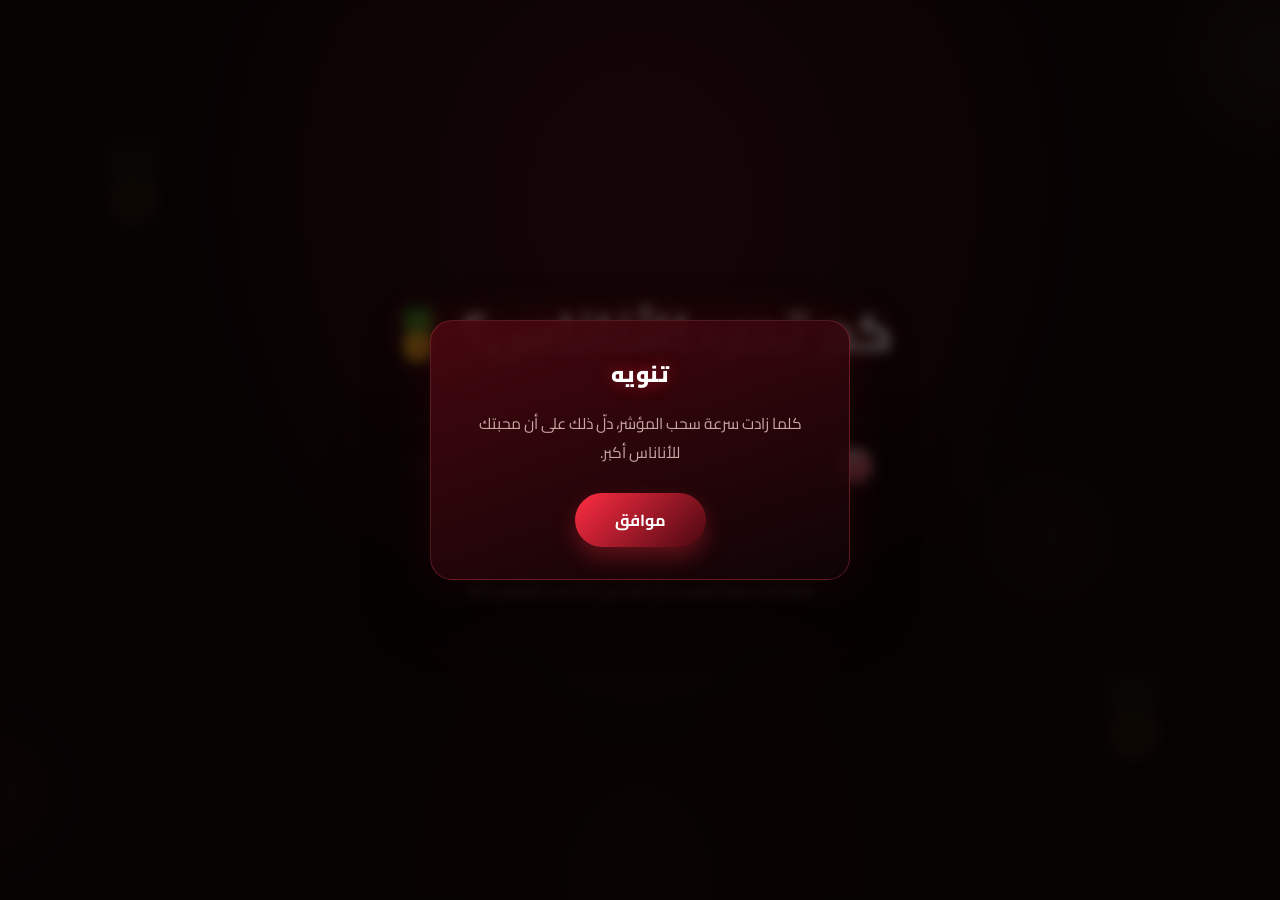
<file: index.html>
<!DOCTYPE html>
<html lang="ar" dir="rtl">
<head>
<meta charset="UTF-8">
<meta name="viewport" content="width=device-width, initial-scale=1.0">
<title>كم تحب الأناناس؟ 🍍</title>
<link rel="stylesheet" href="style.css">
</head>
<body>

  <!-- التنويه -->
  <div id="noticeOverlay" class="notice-overlay">
    <div class="notice-card">
      <h2 class="notice-title">تنويه</h2>
      <p class="notice-text">كلما زادت سرعة سحب المؤشر، دلّ ذلك على أن محبتك للأناناس أكبر.</p>
      <button id="noticeOkBtn" class="notice-btn">موافق</button>
    </div>
  </div>

  <!-- شاشة السؤال -->
  <section id="screen-question" class="screen active">
    <div class="q-ambient-glow"></div>
    <div class="fruit-blur fruit-blur--1"></div>
    <div class="fruit-blur fruit-blur--2"></div>
    <div class="fruit-blur fruit-blur--3"></div>
    <div class="pine-decor pine-decor--left">🍍</div>
    <div class="pine-decor pine-decor--right">🍍</div>

    <h1 class="title">كم تحب الأناناس؟ <span class="emoji">🍍</span></h1>

    <div class="slider-card" id="sliderCard">
      <div class="slider-wrap" id="sliderWrap">
        <div class="slider-fill" id="sliderFill"></div>
        <div class="slider-glow" id="sliderGlow"></div>
        <input type="range" id="slider" min="0" max="100" value="0" step="1" aria-label="مقياس حب الأناناس">
        <div class="thumb-halo" id="thumbHalo"></div>
        <div class="crack-line" id="crackLine"></div>
      </div>
      <div class="percent-label" id="percentLabel">٠٪</div>
    </div>

    <p class="hint">كلما زادت سرعة السحب، دلّ ذلك على أنك تحب الأناناس أكثر.</p>

    <div class="btn-row hidden" id="btnRow">
      <button id="sureBtn" class="confirm-btn">متأكد</button>
      <button id="retryBtnEarly" class="retry-btn retry-btn--ghost">إعادة المحاولة</button>
    </div>
  </section>

  <!-- شاشة الانتقال -->
  <section id="screen-transition" class="screen transition-screen">
    <div class="burst"></div>
    <div class="burst burst--2"></div>
  </section>

  <!-- مشهد نمو الوردة -->
  <section id="screen-scene" class="screen scene">
    <div class="vignette"></div>
    <div class="ambient-glow" id="ambientGlow"></div>
    <div class="ground"></div>
    <div class="ground-glow" id="groundGlow"></div>

    <div class="plant" id="plant">
      <div class="stem-glow" id="stemGlow"></div>
      <div class="stem">
        <div class="thorn thorn--1"></div>
        <div class="thorn thorn--2"></div>
        <div class="thorn thorn--3"></div>
      </div>

      <div class="leaf leaf--l1"><span class="leaf-vein"></span></div>
      <div class="leaf leaf--r1"><span class="leaf-vein"></span></div>
      <div class="leaf leaf--l2"><span class="leaf-vein"></span></div>
      <div class="leaf leaf--r2"><span class="leaf-vein"></span></div>

      <div class="rose">
        <svg class="rose-svg" viewBox="0 0 200 200" aria-hidden="true">
          <defs>
            <radialGradient id="coreGlowGrad" cx="50%" cy="50%" r="50%">
              <stop offset="0%" stop-color="#ff4a57" stop-opacity="0.95"/>
              <stop offset="55%" stop-color="#ff2d43" stop-opacity="0.4"/>
              <stop offset="100%" stop-color="#ff2d43" stop-opacity="0"/>
            </radialGradient>
            <filter id="glowBlur" x="-80%" y="-80%" width="260%" height="260%">
              <feGaussianBlur stdDeviation="16"/>
            </filter>
            <filter id="petalShadow" x="-50%" y="-50%" width="200%" height="200%">
              <feDropShadow dx="0" dy="2.4" stdDeviation="2.1" flood-color="#3a0509" flood-opacity="0.4"/>
            </filter>
            <radialGradient id="gradSepal" cx="38%" cy="18%" r="85%">
              <stop offset="0%" stop-color="#5fbf6a"/>
              <stop offset="100%" stop-color="#1f4f24"/>
            </radialGradient>
            <radialGradient id="gradOuter" cx="35%" cy="20%" r="82%">
              <stop offset="0%" stop-color="#ff6b78"/>
              <stop offset="55%" stop-color="#e63950"/>
              <stop offset="100%" stop-color="#5e0c15"/>
            </radialGradient>
            <radialGradient id="gradMid" cx="37%" cy="20%" r="80%">
              <stop offset="0%" stop-color="#ff8f92"/>
              <stop offset="55%" stop-color="#f13a52"/>
              <stop offset="100%" stop-color="#831422"/>
            </radialGradient>
            <radialGradient id="gradInner" cx="40%" cy="22%" r="78%">
              <stop offset="0%" stop-color="#ffb9b2"/>
              <stop offset="55%" stop-color="#ff5b62"/>
              <stop offset="100%" stop-color="#9c1727"/>
            </radialGradient>
            <radialGradient id="gradBud" cx="42%" cy="24%" r="76%">
              <stop offset="0%" stop-color="#ffd8cd"/>
              <stop offset="55%" stop-color="#ff7263"/>
              <stop offset="100%" stop-color="#ad1e20"/>
            </radialGradient>
          </defs>

          <circle class="rose-core-glow" cx="100" cy="100" r="80" fill="url(#coreGlowGrad)" filter="url(#glowBlur)"/>

          <g class="ring ring-sepal" filter="url(#petalShadow)">
            <path d="M0,0 C-10,-4 -16,-15 -14,-25 C-13,-32 -7,-37 0,-39 C7,-37 13,-32 14,-25 C16,-15 10,-4 0,0 Z" transform="translate(100,100) rotate(-90) scale(1.35)" fill="url(#gradSepal)"/>
            <path d="M0,0 C-10,-4 -16,-15 -14,-25 C-13,-32 -7,-37 0,-39 C7,-37 13,-32 14,-25 C16,-15 10,-4 0,0 Z" transform="translate(100,100) rotate(150) scale(1.35)" fill="url(#gradSepal)"/>
            <path d="M0,0 C-10,-4 -16,-15 -14,-25 C-13,-32 -7,-37 0,-39 C7,-37 13,-32 14,-25 C16,-15 10,-4 0,0 Z" transform="translate(100,100) rotate(30) scale(1.35)" fill="url(#gradSepal)"/>
          </g>

          <g class="ring ring-outer" filter="url(#petalShadow)">
            <path class="petal-path" d="M0,0 C-24,-8 -36,-28 -33,-46 C-31,-60 -20,-69 -9,-72 C-6,-73 -4,-70 0,-62 C4,-70 6,-73 9,-72 C20,-69 31,-60 33,-46 C36,-28 24,-8 0,0 Z" transform="translate(100,100) rotate(-38)" fill="url(#gradOuter)"/>
            <path class="petal-path" d="M0,0 C-24,-8 -36,-28 -33,-46 C-31,-60 -20,-69 -9,-72 C-6,-73 -4,-70 0,-62 C4,-70 6,-73 9,-72 C20,-69 31,-60 33,-46 C36,-28 24,-8 0,0 Z" transform="translate(100,100) rotate(22)" fill="url(#gradOuter)"/>
            <path class="petal-path" d="M0,0 C-24,-8 -36,-28 -33,-46 C-31,-60 -20,-69 -9,-72 C-6,-73 -4,-70 0,-62 C4,-70 6,-73 9,-72 C20,-69 31,-60 33,-46 C36,-28 24,-8 0,0 Z" transform="translate(100,100) rotate(82)" fill="url(#gradOuter)"/>
            <path class="petal-path" d="M0,0 C-24,-8 -36,-28 -33,-46 C-31,-60 -20,-69 -9,-72 C-6,-73 -4,-70 0,-62 C4,-70 6,-73 9,-72 C20,-69 31,-60 33,-46 C36,-28 24,-8 0,0 Z" transform="translate(100,100) rotate(142)" fill="url(#gradOuter)"/>
            <path class="petal-path" d="M0,0 C-24,-8 -36,-28 -33,-46 C-31,-60 -20,-69 -9,-72 C-6,-73 -4,-70 0,-62 C4,-70 6,-73 9,-72 C20,-69 31,-60 33,-46 C36,-28 24,-8 0,0 Z" transform="translate(100,100) rotate(202)" fill="url(#gradOuter)"/>
            <path class="petal-path" d="M0,0 C-24,-8 -36,-28 -33,-46 C-31,-60 -20,-69 -9,-72 C-6,-73 -4,-70 0,-62 C4,-70 6,-73 9,-72 C20,-69 31,-60 33,-46 C36,-28 24,-8 0,0 Z" transform="translate(100,100) rotate(262)" fill="url(#gradOuter)"/>
          </g>

          <g class="ring ring-mid" filter="url(#petalShadow)">
            <path class="petal-path" d="M0,0 C-24,-8 -36,-28 -33,-46 C-31,-60 -20,-69 -9,-72 C-6,-73 -4,-70 0,-62 C4,-70 6,-73 9,-72 C20,-69 31,-60 33,-46 C36,-28 24,-8 0,0 Z" transform="translate(100,100) rotate(0) scale(0.72)" fill="url(#gradMid)"/>
            <path class="petal-path" d="M0,0 C-24,-8 -36,-28 -33,-46 C-31,-60 -20,-69 -9,-72 C-6,-73 -4,-70 0,-62 C4,-70 6,-73 9,-72 C20,-69 31,-60 33,-46 C36,-28 24,-8 0,0 Z" transform="translate(100,100) rotate(72) scale(0.72)" fill="url(#gradMid)"/>
            <path class="petal-path" d="M0,0 C-24,-8 -36,-28 -33,-46 C-31,-60 -20,-69 -9,-72 C-6,-73 -4,-70 0,-62 C4,-70 6,-73 9,-72 C20,-69 31,-60 33,-46 C36,-28 24,-8 0,0 Z" transform="translate(100,100) rotate(144) scale(0.72)" fill="url(#gradMid)"/>
            <path class="petal-path" d="M0,0 C-24,-8 -36,-28 -33,-46 C-31,-60 -20,-69 -9,-72 C-6,-73 -4,-70 0,-62 C4,-70 6,-73 9,-72 C20,-69 31,-60 33,-46 C36,-28 24,-8 0,0 Z" transform="translate(100,100) rotate(216) scale(0.72)" fill="url(#gradMid)"/>
            <path class="petal-path" d="M0,0 C-24,-8 -36,-28 -33,-46 C-31,-60 -20,-69 -9,-72 C-6,-73 -4,-70 0,-62 C4,-70 6,-73 9,-72 C20,-69 31,-60 33,-46 C36,-28 24,-8 0,0 Z" transform="translate(100,100) rotate(288) scale(0.72)" fill="url(#gradMid)"/>
          </g>

          <g class="ring ring-inner" filter="url(#petalShadow)">
            <path class="petal-path" d="M0,0 C-24,-8 -36,-28 -33,-46 C-31,-60 -20,-69 -9,-72 C-6,-73 -4,-70 0,-62 C4,-70 6,-73 9,-72 C20,-69 31,-60 33,-46 C36,-28 24,-8 0,0 Z" transform="translate(100,100) rotate(15) scale(0.46)" fill="url(#gradInner)"/>
            <path class="petal-path" d="M0,0 C-24,-8 -36,-28 -33,-46 C-31,-60 -20,-69 -9,-72 C-6,-73 -4,-70 0,-62 C4,-70 6,-73 9,-72 C20,-69 31,-60 33,-46 C36,-28 24,-8 0,0 Z" transform="translate(100,100) rotate(105) scale(0.46)" fill="url(#gradInner)"/>
            <path class="petal-path" d="M0,0 C-24,-8 -36,-28 -33,-46 C-31,-60 -20,-69 -9,-72 C-6,-73 -4,-70 0,-62 C4,-70 6,-73 9,-72 C20,-69 31,-60 33,-46 C36,-28 24,-8 0,0 Z" transform="translate(100,100) rotate(195) scale(0.46)" fill="url(#gradInner)"/>
            <path class="petal-path" d="M0,0 C-24,-8 -36,-28 -33,-46 C-31,-60 -20,-69 -9,-72 C-6,-73 -4,-70 0,-62 C4,-70 6,-73 9,-72 C20,-69 31,-60 33,-46 C36,-28 24,-8 0,0 Z" transform="translate(100,100) rotate(285) scale(0.46)" fill="url(#gradInner)"/>
          </g>

          <g class="ring ring-bud" filter="url(#petalShadow)">
            <path class="petal-path" d="M0,0 C-24,-8 -36,-28 -33,-46 C-31,-60 -20,-69 -9,-72 C-6,-73 -4,-70 0,-62 C4,-70 6,-73 9,-72 C20,-69 31,-60 33,-46 C36,-28 24,-8 0,0 Z" transform="translate(100,100) rotate(40) scale(0.24)" fill="url(#gradBud)"/>
            <path class="petal-path" d="M0,0 C-24,-8 -36,-28 -33,-46 C-31,-60 -20,-69 -9,-72 C-6,-73 -4,-70 0,-62 C4,-70 6,-73 9,-72 C20,-69 31,-60 33,-46 C36,-28 24,-8 0,0 Z" transform="translate(100,100) rotate(160) scale(0.24)" fill="url(#gradBud)"/>
            <path class="petal-path" d="M0,0 C-24,-8 -36,-28 -33,-46 C-31,-60 -20,-69 -9,-72 C-6,-73 -4,-70 0,-62 C4,-70 6,-73 9,-72 C20,-69 31,-60 33,-46 C36,-28 24,-8 0,0 Z" transform="translate(100,100) rotate(280) scale(0.24)" fill="url(#gradBud)"/>
            <circle cx="100" cy="100" r="7" fill="url(#gradBud)"/>
          </g>
        </svg>
      </div>
    </div>

    <p class="final-message" id="finalMessage">Til death do us part</p>
    <div class="falling-petal falling-petal--1"></div>
    <div class="falling-petal falling-petal--2"></div>
    <div class="falling-petal falling-petal--3"></div>
    <div class="scene-fade" id="sceneFade"></div>
  </section>

  <!-- مشهد الرفض / الكيان الغامض -->
  <section id="screen-fail" class="screen fail-scene">
    <div class="fail-light-drain" id="failLightDrain"></div>
    <p class="fail-message" id="failMessage">لقد اعتقدت أنك تكن للأناناس أكثر من هذا.</p>

    <div class="fail-void">
      <div class="fail-dust fail-dust--1"></div>
      <div class="fail-dust fail-dust--2"></div>
      <div class="fail-dust fail-dust--3"></div>
      <div class="fail-dust fail-dust--4"></div>
      <div class="fail-fog"></div>

      <div class="fail-heart" id="failHeart">
        <svg viewBox="0 0 100 90" class="fail-heart-svg" aria-hidden="true">
          <defs>
            <linearGradient id="heartGradL" x1="0" y1="0" x2="1" y2="1">
              <stop offset="0%" stop-color="#ff5c6c"/>
              <stop offset="100%" stop-color="#6b0d16"/>
            </linearGradient>
            <linearGradient id="heartGradR" x1="1" y1="0" x2="0" y2="1">
              <stop offset="0%" stop-color="#ff5c6c"/>
              <stop offset="100%" stop-color="#6b0d16"/>
            </linearGradient>
          </defs>
          <path class="fail-heart-half fail-heart-left"
            d="M50,88 C20,65 0,45 0,25 C0,10 12,0 25,0 C35,0 45,6 50,18 Z"
            fill="url(#heartGradL)"/>
          <path class="fail-heart-half fail-heart-right"
            d="M50,88 C80,65 100,45 100,25 C100,10 88,0 75,0 C65,0 55,6 50,18 Z"
            fill="url(#heartGradR)"/>
          <path class="fail-heart-crack" pathLength="100"
            d="M50,18 L45,30 L55,40 L43,52 L57,64 L46,76 L50,88"
            fill="none" stroke="#fff3ea" stroke-width="1.8" stroke-linecap="round" stroke-linejoin="round"/>
        </svg>
      </div>

      <div class="fail-entity" id="failEntity">
        <div class="fail-entity-core"></div>
        <div class="fail-entity-wisp fail-entity-wisp--1"></div>
        <div class="fail-entity-wisp fail-entity-wisp--2"></div>
        <div class="fail-entity-wisp fail-entity-wisp--3"></div>
      </div>
      <div class="fail-blackout" id="failBlackout"></div>
    </div>
  </section>

  <audio id="flowerAudio" src="flower.mp3" preload="auto"></audio>
  <audio id="sadAudio" src="sad.mp3" preload="auto"></audio>

  <script src="script.js"></script>
</body>
</html>
</file>
<file: style.css>
@import url('https://fonts.googleapis.com/css2?family=Cairo:wght@400;600;700;900&family=Aref+Ruqaa:wght@400;700&family=Playfair+Display:ital,wght@1,500;1,700;1,900&display=swap');

:root{
  --cream:#FFF8E9;
  --gold:#FFC93C;
  --gold-dark:#E8A317;
  --leaf:#3FA34D;
  --leaf-dark:#256029;
  --rose:#E63950;
  --rose-dark:#B5203A;
  --charcoal:#33261C;
  --shadow: rgba(51,38,28,0.15);

  /* dark cinematic scene palette */
  --scene-bg:#07070a;
  --scene-bg-2:#0d0d12;
  --glow-red:#ff2d43;
  --glow-red-soft:#ff5a6b;
  --glow-red-deep:#7a0f1c;

  /* شاشة السؤال — لوحة سينمائية داكنة بالأحمر */
  --q-bg:#0a0505;
  --q-bg-2:#150707;
  --q-bg-3:#050303;
  --q-red:#ff2d43;
  --q-red-soft:#ff5a6b;
  --q-red-deep:#4a0710;
  --q-card-bg:rgba(20,8,9,0.55);
  --q-card-border:rgba(255,90,107,0.18);
  --q-text:#f5e6e2;
  --q-text-dim:#c9a8a4;
}

*{box-sizing:border-box;}

html,body{
  margin:0;
  padding:0;
  height:100%;
  font-family:'Cairo', sans-serif;
  background:var(--q-bg-3);
  color:var(--charcoal);
  overflow-x:hidden;
}

.screen{
  position:fixed;
  inset:0;
  display:flex;
  flex-direction:column;
  align-items:center;
  justify-content:center;
  text-align:center;
  padding:24px;
  opacity:0;
  pointer-events:none;
  transition:opacity .6s ease;
}

.screen.active{
  opacity:1;
  pointer-events:auto;
}

/* ---------- شاشة السؤال ---------- */

#screen-question{
  background:
    radial-gradient(ellipse at 50% 18%, rgba(255,45,67,0.10), transparent 55%),
    radial-gradient(ellipse at 50% 100%, var(--q-bg-2) 0%, var(--q-bg) 60%);
  overflow:hidden;
}

.q-ambient-glow{
  position:absolute;
  inset:0;
  background:radial-gradient(circle at 50% 22%, rgba(255,45,67,0.14) 0%, transparent 50%);
  pointer-events:none;
  z-index:0;
  animation:qAmbientPulse 7s ease-in-out infinite;
}
@keyframes qAmbientPulse{
  0%,100%{ opacity:0.7; }
  50%{ opacity:1; }
}

.fruit-blur{
  position:absolute;
  border-radius:50%;
  filter:blur(46px);
  opacity:0.16;
  pointer-events:none;
  z-index:0;
  animation:fruitDrift 14s ease-in-out infinite;
}
.fruit-blur--1{
  width:220px; height:220px; top:-6%; right:-8%;
  background:radial-gradient(circle, #ffcf5c, transparent 70%);
}
.fruit-blur--2{
  width:180px; height:180px; bottom:2%; left:-8%;
  background:radial-gradient(circle, #ff5a6b, transparent 70%);
  animation-delay:3s;
}
.fruit-blur--3{
  width:150px; height:150px; bottom:32%; right:12%;
  background:radial-gradient(circle, #ffb347, transparent 70%);
  animation-delay:6s;
}
@keyframes fruitDrift{
  0%,100%{ transform:translateY(0) scale(1); }
  50%{ transform:translateY(-22px) scale(1.08); }
}

.pine-decor{
  position:absolute;
  font-size:clamp(40px,8vw,90px);
  opacity:0.10;
  filter:blur(1.5px) grayscale(0.15) brightness(0.85);
  animation:float 7s ease-in-out infinite;
  z-index:0;
}
.pine-decor--left{ top:10%; left:6%; }
.pine-decor--right{ bottom:12%; right:7%; animation-delay:1.5s; }

@keyframes float{
  0%,100%{ transform:translateY(0) rotate(-4deg); }
  50%{ transform:translateY(-18px) rotate(4deg); }
}

.title{
  position:relative;
  font-size:clamp(28px, 5.5vw, 52px);
  font-weight:900;
  margin:0 0 40px;
  color:var(--q-text);
  letter-spacing:0.5px;
  text-shadow:0 0 24px rgba(255,45,67,0.35), 0 2px 10px rgba(0,0,0,0.6);
  z-index:1;
  animation:titleReveal 1.4s cubic-bezier(.22,.61,.36,1) both;
}
.title .emoji{ display:inline-block; animation:wiggle 2.4s ease-in-out infinite; }

@keyframes wiggle{
  0%,100%{ transform:rotate(0deg); }
  25%{ transform:rotate(-8deg); }
  75%{ transform:rotate(8deg); }
}
@keyframes titleReveal{
  from{ opacity:0; transform:translateY(14px); filter:blur(6px); }
  to{ opacity:1; transform:translateY(0); filter:blur(0); }
}

.slider-card{
  position:relative;
  width:min(520px, 90vw);
  background:var(--q-card-bg);
  backdrop-filter:blur(14px);
  border-radius:28px;
  padding:32px 28px 22px;
  box-shadow:0 20px 50px rgba(0,0,0,0.55), inset 0 1px 0 rgba(255,255,255,0.05);
  border:1px solid var(--q-card-border);
  z-index:1;
  animation:cardReveal 1.4s cubic-bezier(.22,.61,.36,1) both .2s;
  transition:box-shadow .6s ease, border-color .6s ease;
}
@keyframes cardReveal{
  from{ opacity:0; transform:translateY(20px) scale(0.97); filter:blur(8px); }
  to{ opacity:1; transform:translateY(0) scale(1); filter:blur(0); }
}

.slider-wrap{
  position:relative;
  height:22px;
  border-radius:20px;
  background:linear-gradient(90deg, #2a1012, #1a0709);
  box-shadow:inset 0 2px 8px rgba(0,0,0,0.5), inset 0 0 0 1px rgba(255,90,107,0.12);
  overflow:visible;
}

.slider-fill{
  position:absolute;
  inset:0;
  right:0;
  left:auto;
  width:0%;
  border-radius:20px;
  background:linear-gradient(90deg, var(--q-red-deep), var(--q-red));
  transition:width .05s linear, box-shadow .15s ease;
  pointer-events:none;
  box-shadow:0 0 10px rgba(255,45,67,0.35);
}

/* توهج إضافي يزداد مع الاقتراب من ١٠٠٪، يُتحكم به عبر --glow من JS */
.slider-glow{
  position:absolute;
  inset:-10px;
  border-radius:26px;
  background:radial-gradient(ellipse at var(--glow-x,0%) 50%, rgba(255,45,67,var(--glow-i,0)), transparent 65%);
  filter:blur(8px);
  pointer-events:none;
  z-index:1;
  transition:opacity .1s linear;
}

#slider{
  -webkit-appearance:none;
  appearance:none;
  position:relative;
  width:100%;
  height:22px;
  margin:0;
  background:transparent;
  cursor:pointer;
  z-index:3;
}

#slider::-webkit-slider-thumb{
  -webkit-appearance:none;
  width:34px;
  height:34px;
  border-radius:50%;
  background:radial-gradient(circle at 35% 30%, #fff5f2, var(--q-red) 70%);
  border:3px solid rgba(255,255,255,0.85);
  box-shadow:0 4px 14px rgba(255,45,67,0.4), 0 0 0 0 rgba(255,45,67,0.5);
  cursor:grab;
  margin-top:-6px;
  transition:box-shadow .15s ease;
}
#slider::-moz-range-thumb{
  width:34px;
  height:34px;
  border-radius:50%;
  background:radial-gradient(circle at 35% 30%, #fff5f2, var(--q-red) 70%);
  border:3px solid rgba(255,255,255,0.85);
  box-shadow:0 4px 14px rgba(255,45,67,0.4);
  cursor:grab;
  transition:box-shadow .15s ease;
}
#slider::-webkit-slider-runnable-track{ background:transparent; height:22px; }
#slider::-moz-range-track{ background:transparent; height:22px; }

/* هالة ضوئية حول المؤشر، موضعها وشدتها يُحدَّثان من JS عبر متغيرات CSS */
.thumb-halo{
  position:absolute;
  top:50%;
  left:var(--halo-x, 0px);
  width:60px;
  height:60px;
  margin:-30px 0 0 -30px;
  border-radius:50%;
  background:radial-gradient(circle, rgba(255,45,67,var(--halo-i,0)) 0%, transparent 70%);
  filter:blur(6px);
  pointer-events:none;
  z-index:2;
  transition:left .05s linear;
}

.percent-label{
  margin-top:14px;
  font-weight:700;
  font-size:20px;
  color:var(--q-red-soft);
  text-shadow:0 0 12px rgba(255,45,67,0.3);
  transition:color .2s ease, text-shadow .2s ease;
}

.hint{
  margin-top:26px;
  max-width:420px;
  font-size:15px;
  line-height:1.8;
  color:var(--q-text-dim);
  z-index:1;
  position:relative;
}

.btn-row{
  margin-top:28px;
  display:flex;
  gap:16px;
  flex-wrap:wrap;
  align-items:center;
  justify-content:center;
  animation:pop-in .5s ease;
}

.confirm-btn, .retry-btn{
  padding:14px 42px;
  font-family:inherit;
  font-size:18px;
  font-weight:700;
  color:#fff;
  background:linear-gradient(135deg, var(--q-red), var(--q-red-deep));
  border:none;
  border-radius:50px;
  cursor:pointer;
  box-shadow:0 12px 26px rgba(255,45,67,0.3);
  transition:transform .2s ease, box-shadow .2s ease, background .2s ease;
}
.confirm-btn:hover, .retry-btn:hover{
  transform:translateY(-3px) scale(1.03);
  box-shadow:0 16px 32px rgba(255,45,67,0.4);
}

.retry-btn--ghost{
  background:transparent;
  color:var(--q-text);
  border:2px solid rgba(255,90,107,0.3);
  box-shadow:none;
}
.retry-btn--ghost:hover{
  background:rgba(255,90,107,0.08);
  box-shadow:none;
}

@keyframes pop-in{
  from{ opacity:0; transform:scale(0.7); }
  to{ opacity:1; transform:scale(1); }
}

.hidden{ display:none !important; }

/* تأثير الانكسار */
.crack-line{
  position:absolute;
  inset:0;
  border-radius:20px;
  opacity:0;
  background:
    linear-gradient(100deg, transparent 46%, rgba(255,220,220,0.95) 48%, transparent 50%),
    linear-gradient(70deg, transparent 60%, rgba(255,220,220,0.95) 62%, transparent 64%);
  z-index:4;
  pointer-events:none;
}

.slider-card.crack{
  animation:crackShake .45s ease;
}
.slider-card.crack .crack-line{
  animation:crackFlash .45s ease forwards;
}
.slider-card.crack .slider-wrap{
  animation:crackBreak .5s ease forwards .1s;
}

@keyframes crackShake{
  0%,100%{ transform:translateX(0); }
  20%{ transform:translateX(-6px) rotate(-1deg); }
  40%{ transform:translateX(6px) rotate(1deg); }
  60%{ transform:translateX(-4px); }
  80%{ transform:translateX(4px); }
}
@keyframes crackFlash{
  0%{ opacity:0; }
  40%{ opacity:1; }
  100%{ opacity:0; }
}
@keyframes crackBreak{
  0%{ transform:scaleY(1); filter:brightness(1); }
  50%{ transform:scaleY(1.15); filter:brightness(1.3); }
  100%{ transform:scaleY(0.2) scaleX(1.05); opacity:0.15; filter:brightness(1.5); }
}

/* ---------- شاشة الانتقال ---------- */

.transition-screen{
  background:radial-gradient(circle, #ffd9dd 0%, var(--q-red) 45%, var(--q-red-deep) 100%);
}
.burst{
  position:absolute;
  width:60px;
  height:60px;
  border-radius:50%;
  background:#fff;
  opacity:0.9;
  animation:burstGrow 1.1s ease-out forwards;
}
.burst--2{
  animation-delay:.15s;
  background:rgba(255,255,255,0.6);
}
@keyframes burstGrow{
  0%{ transform:scale(0); opacity:1; }
  100%{ transform:scale(40); opacity:0; }
}

/* ================================================================ */
/* ---------- مشهد الوردة السينمائي المظلم ---------- */
/* ================================================================ */

.scene{
  background:radial-gradient(ellipse at 50% 70%, var(--scene-bg-2) 0%, var(--scene-bg) 70%);
  overflow:hidden;
}

/* تظليل حواف الشاشة لتركيز الانتباه على المركز، مع عمق ميداني ناعم */
.vignette{
  position:absolute;
  inset:0;
  background:radial-gradient(ellipse at 50% 65%, transparent 30%, rgba(0,0,0,0.75) 100%);
  pointer-events:none;
  z-index:5;
}

/* غبار عائم خفيف جداً — Floating Dust بدون مبالغة */
.scene::before,
.scene::after{
  content:'';
  position:absolute;
  width:2.5px;
  height:2.5px;
  border-radius:50%;
  background:rgba(255,140,150,0.35);
  filter:blur(1px);
  opacity:0;
  pointer-events:none;
  z-index:2;
}
.scene::before{
  top:35%;
  left:38%;
  animation:sceneDust 11s ease-in-out infinite 4s;
}
.scene::after{
  top:55%;
  left:62%;
  animation:sceneDust 13s ease-in-out infinite 6.5s;
}
@keyframes sceneDust{
  0%{ opacity:0; transform:translateY(0); }
  20%{ opacity:0.5; }
  80%{ opacity:0.15; }
  100%{ opacity:0; transform:translateY(-70px); }
}

/* توهج محيطي عام يزداد مع تفتح الوردة */
.ambient-glow{
  position:absolute;
  inset:0;
  background:radial-gradient(circle at 50% 62%, rgba(255,45,67,0.0) 0%, transparent 55%);
  pointer-events:none;
  opacity:0;
  transition:opacity 1s ease;
  z-index:1;
}

.ground{
  position:absolute;
  bottom:0;
  left:0;
  right:0;
  height:14vh;
  background:linear-gradient(180deg, #14171a, #030304);
  border-radius:50% 50% 0 0 / 100% 100% 0 0;
  z-index:2;
}

.ground-glow{
  position:absolute;
  bottom:0;
  left:50%;
  width:60vw;
  max-width:520px;
  height:14vh;
  transform:translateX(-50%);
  background:radial-gradient(ellipse at 50% 100%, rgba(255,45,67,0.55), transparent 70%);
  opacity:0;
  filter:blur(6px);
  z-index:3;
  pointer-events:none;
}

.plant{
  position:relative;
  width:20px;
  height:0;
  z-index:4;
}

/* توهج خلف الساق يمتد للأعلى مع نموها */
.stem-glow{
  position:absolute;
  bottom:0;
  right:-2px;
  width:16px;
  height:0;
  background:linear-gradient(180deg, rgba(255,90,107,0.5), rgba(255,45,67,0.05));
  filter:blur(8px);
  opacity:0;
  border-radius:10px;
  z-index:0;
}

.stem{
  position:absolute;
  bottom:0;
  right:-3px;
  width:9px;
  height:0;
  background:
    linear-gradient(90deg, rgba(0,0,0,0.35) 0%, transparent 30%, transparent 70%, rgba(0,0,0,0.35) 100%),
    linear-gradient(180deg, #3f8a4a 0%, #2c6b34 45%, #1a3d20 100%);
  border-radius:6px 6px 3px 3px;
  transform-origin:bottom center;
  box-shadow:inset 1px 0 2px rgba(255,255,255,0.15);
  z-index:1;
}

.thorn{
  position:absolute;
  width:0;
  height:0;
  border-style:solid;
  border-width:5px 4px 0 4px;
  border-color:#2c6b34 transparent transparent transparent;
  opacity:0;
  filter:brightness(0.85);
}
.thorn--1{ bottom:22%; right:8px; transform:rotate(35deg); }
.thorn--2{ bottom:48%; right:-6px; transform:rotate(-125deg); }
.thorn--3{ bottom:70%; right:7px; transform:rotate(40deg); }

.leaf{
  position:absolute;
  width:0;
  height:0;
  background:linear-gradient(135deg, #4aa856 0%, var(--leaf) 45%, var(--leaf-dark) 100%);
  border-radius:0 100% 0 100%;
  opacity:0;
  transform-origin:bottom center;
  box-shadow:inset -3px -3px 6px rgba(0,0,0,0.35), inset 2px 2px 4px rgba(255,255,255,0.15);
}
.leaf-vein{
  position:absolute;
  inset:0;
  background:linear-gradient(115deg, transparent 46%, rgba(255,255,255,0.25) 49%, transparent 52%);
  border-radius:inherit;
}
.leaf--l1{ bottom:18vh; right:2px; }
.leaf--r1{ bottom:26vh; right:-14px; border-radius:100% 0 100% 0; }
.leaf--l2{ bottom:34vh; right:4px; }
.leaf--r2{ bottom:42vh; right:-12px; border-radius:100% 0 100% 0; }

.rose{
  position:absolute;
  bottom:0;
  right:-42px;
  width:84px;
  height:84px;
  opacity:0;
  transform:scale(0);
  z-index:3;
}
.rose-svg{
  width:100%;
  height:100%;
  display:block;
  overflow:visible;
}

/* الوردة مرسومة كرسمة واحدة متصلة (SVG) وليست قطعًا مركّبة فوق بعضها */
.ring{
  transform-box:view-box;
  transform-origin:100px 100px;
  opacity:0;
  transform:scale(0.06) rotate(-8deg);
}
.rose-core-glow{
  transform-box:fill-box;
  transform-origin:center;
  opacity:0;
  transform:scale(0.3);
}

.final-message{
  position:absolute;
  bottom:6vh;
  font-family:'Playfair Display', 'Aref Ruqaa', serif;
  font-size:clamp(28px,6vw,48px);
  font-weight:700;
  font-style:italic;
  letter-spacing:0.5px;
  max-width:92vw;
  color:#fff0ee;
  text-shadow:0 0 22px rgba(255,120,110,0.55), 0 0 46px rgba(255,45,67,0.35), 0 2px 10px rgba(0,0,0,0.7);
  opacity:0;
  filter:blur(10px);
  z-index:6;
}

/* إظلام كامل يبتلع المشهد ببطء شديد بعد ذبول الوردة، كخاتمة موجعة */
.scene-fade{
  position:absolute;
  inset:0;
  background:#000;
  opacity:0;
  z-index:7;
  pointer-events:none;
}

/* ---------- تشغيل الحركات عند إضافة كلاس play ---------- */

/* الساق تنمو ببطء وسلاسة */
.scene.play .stem{
  animation:growStem 2.4s cubic-bezier(.34,1.2,.4,1) forwards .1s;
}
.scene.play .stem-glow{
  animation:growStemGlow 2.4s ease forwards .1s;
}
.scene.play .thorn--1{ animation:fadeIn 0.4s ease forwards 1.3s; }
.scene.play .thorn--2{ animation:fadeIn 0.4s ease forwards 1.7s; }
.scene.play .thorn--3{ animation:fadeIn 0.4s ease forwards 2.0s; }

.scene.play .leaf--l1{ animation:growLeaf 1s ease forwards 1.6s; }
.scene.play .leaf--r1{ animation:growLeaf 1s ease forwards 1.9s; }
.scene.play .leaf--l2{ animation:growLeaf 1s ease forwards 2.2s; }
.scene.play .leaf--r2{ animation:growLeaf 1s ease forwards 2.5s; }

.scene.play .rose{ animation:showRose 1s ease forwards 3.0s, idleSway 4.2s ease-in-out infinite alternate 10.6s, roseFall 7s ease-in forwards 14s; }
.scene.play .rose-core-glow{ animation:coreGlowBloom 6.4s ease-out forwards 3.2s, glowPulse 3.6s ease-in-out infinite alternate 10.6s, glowFall 7s ease-in forwards 14s; }

/* الوردة ترسم كوحدة واحدة متصلة: الكأس ثم البرعم ثم كل طبقة بتلات تتفتح معًا ككتلة واحدة، لا قطع منفصلة */
.scene.play .ring-sepal{ animation-name:ringBloom, ringWilt; animation-duration:1.4s, 6s; animation-timing-function:ease-out, ease-in; animation-fill-mode:forwards, forwards; animation-delay:3.0s, 14s; }
.scene.play .ring-bud{ animation-name:ringBloom, ringWilt; animation-duration:1.8s, 6s; animation-timing-function:ease-out, ease-in; animation-fill-mode:forwards, forwards; animation-delay:3.4s, 14.2s; }
.scene.play .ring-inner{ animation-name:ringBloom, ringWilt; animation-duration:2.4s, 6s; animation-timing-function:ease-out, ease-in; animation-fill-mode:forwards, forwards; animation-delay:4.2s, 14.5s; }
.scene.play .ring-mid{ animation-name:ringBloom, ringWilt; animation-duration:2.8s, 6s; animation-timing-function:ease-out, ease-in; animation-fill-mode:forwards, forwards; animation-delay:5.6s, 14.8s; }
.scene.play .ring-outer{ animation-name:ringBloom, ringWilt; animation-duration:3.2s, 6s; animation-timing-function:ease-out, ease-in; animation-fill-mode:forwards, forwards; animation-delay:7.2s, 15.1s; }


/* التوهج الأحمر يزداد تدريجيًا وبخطوات ناعمة جداً مع كل مرحلة من التفتح ويكتمل عند اكتمال الوردة (~10.4s) */
.scene.play .ambient-glow{ animation:ambientGlowUp 8s cubic-bezier(.2,.6,.3,1) forwards 3.0s, ambientGlowDeepen 6s ease-in forwards 15s; }
.scene.play .ground-glow{ animation:groundGlowUp 8s cubic-bezier(.2,.6,.3,1) forwards 3.0s, groundGlowDeepen 6s ease-in forwards 15s; }

/* النص النهائي يظهر بعد ثانية من اكتمال التفتح (~10.4s + 1s) */
.scene.play .final-message{
  animation:fadeUpBlur 1.8s ease forwards 11.4s, messageGlow 3.4s ease-in-out infinite alternate 13.4s;
}
@keyframes messageGlow{
  0%{ text-shadow:0 0 22px rgba(255,120,110,0.5), 0 0 46px rgba(255,45,67,0.3), 0 2px 10px rgba(0,0,0,0.7); }
  100%{ text-shadow:0 0 30px rgba(255,150,140,0.75), 0 0 60px rgba(255,60,80,0.5), 0 2px 10px rgba(0,0,0,0.7); }
}

/* ذبول الوردة وسقوطها ببطء شديد بعد ظهور النص، ثم إظلام المشهد بالكامل كنهاية مؤثرة */
.scene.play .stem{ animation:growStem 2.4s cubic-bezier(.34,1.2,.4,1) forwards .1s, stemWilt 7s ease-in forwards 14s; }
.scene.play .leaf--l1{ animation:growLeaf 1s ease forwards 1.6s, leafWilt 5s ease-in forwards 15s; }
.scene.play .leaf--r1{ animation:growLeaf 1s ease forwards 1.9s, leafWilt 5s ease-in forwards 15.3s; }
.scene.play .leaf--l2{ animation:growLeaf 1s ease forwards 2.2s, leafWilt 5s ease-in forwards 15.6s; }
.scene.play .leaf--r2{ animation:growLeaf 1s ease forwards 2.5s, leafWilt 5s ease-in forwards 15.9s; }



.scene.play .scene-fade{ animation:sceneFadeIn 6s ease-in forwards 19s; }

@keyframes growStem{
  from{ height:0; }
  to{ height:38vh; }
}
@keyframes growStemGlow{
  from{ height:0; opacity:0; }
  to{ height:38vh; opacity:0.5; }
}
@keyframes fadeIn{
  from{ opacity:0; }
  to{ opacity:0.9; }
}
@keyframes growLeaf{
  from{ opacity:0; width:0; height:0; transform:scale(0) rotate(-20deg); }
  to{ opacity:1; width:48px; height:32px; transform:scale(1) rotate(-10deg); }
}
@keyframes showRose{
  from{ opacity:0; transform:scale(0); }
  to{ opacity:1; transform:scale(1) translateY(-36vh); }
}
/* توهج ينبع من قلب الوردة نفسها أثناء تفتحها، وليس ومضة منفصلة خلفها */
@keyframes coreGlowBloom{
  0%{ opacity:0; transform:scale(0.25); }
  20%{ opacity:0.08; transform:scale(0.4); }
  50%{ opacity:0.22; transform:scale(0.7); }
  100%{ opacity:0.5; transform:scale(1); }
}
/* الوردة بعد اكتمال تفتحها لا تتجمد؛ تتنفس وتتمايل بلطف شديد كلوحة حية */
@keyframes idleSway{
  0%{ transform:scale(1) translateY(-36vh) rotate(-1deg); }
  100%{ transform:scale(1.018) translateY(-36.6vh) rotate(1deg); }
}
@keyframes glowPulse{
  0%{ opacity:0.38; }
  100%{ opacity:0.56; }
}

/* بتلات منفصلة تسقط ببطء شديد كدموع صامتة أثناء ذبول الوردة */
.falling-petal{
  position:absolute;
  top:44%;
  width:14px;
  height:18px;
  border-radius:50% 50% 50% 50% / 68% 68% 32% 32%;
  background:linear-gradient(160deg, #ff8a92 0%, var(--rose) 60%, #6b0d18 100%);
  opacity:0;
  filter:blur(0.3px);
  z-index:5;
}
.falling-petal--1{ left:46%; animation:petalFall1 9s ease-in forwards 14.5s; }
.falling-petal--2{ left:52%; animation:petalFall2 10s ease-in forwards 15.3s; }
.falling-petal--3{ left:49%; animation:petalFall3 8.5s ease-in forwards 16.1s; }
@keyframes petalFall1{
  0%{ opacity:0; transform:translate(0,0) rotate(0deg); }
  10%{ opacity:0.9; }
  100%{ opacity:0; transform:translate(-38px,52vh) rotate(140deg); }
}
@keyframes petalFall2{
  0%{ opacity:0; transform:translate(0,0) rotate(0deg); }
  10%{ opacity:0.85; }
  100%{ opacity:0; transform:translate(28px,55vh) rotate(-120deg); }
}
@keyframes petalFall3{
  0%{ opacity:0; transform:translate(0,0) rotate(0deg); }
  10%{ opacity:0.8; }
  100%{ opacity:0; transform:translate(-10px,48vh) rotate(90deg); }
}

/* كل طبقة بتلات تتفتح ككتلة رسم واحدة متصلة - فتح تدريجي حقيقي وليس تجميع أجزاء */
@keyframes ringBloom{
  0%{ opacity:0; transform:scale(0.06) rotate(-10deg); }
  30%{ opacity:0.7; transform:scale(0.42) rotate(-4deg); }
  60%{ opacity:1; transform:scale(0.8) rotate(-1deg); }
  85%{ transform:scale(1.04) rotate(0.5deg); }
  100%{ opacity:1; transform:scale(1) rotate(0deg); }
}

/* ذبول الوردة: كل طبقة تنطوي للداخل وتغمق ألوانها ببطء شديد */
@keyframes ringWilt{
  0%{ opacity:1; filter:brightness(1) saturate(1); transform:scale(1) rotate(0deg); }
  45%{ opacity:0.9; filter:brightness(0.72) saturate(0.82); transform:scale(0.92) rotate(5deg); }
  100%{ opacity:0.32; filter:brightness(0.32) saturate(0.5); transform:scale(0.78) rotate(12deg); }
}

/* الساق تنحني ببطء تحت ثقل الوردة الذابلة */
@keyframes stemWilt{
  0%{ transform:rotate(0deg); }
  100%{ transform:rotate(22deg); }
}

/* الأوراق تذبل وتغمق مع الساق */
@keyframes leafWilt{
  0%{ opacity:1; filter:brightness(1); }
  100%{ opacity:0.45; filter:brightness(0.4); transform:scale(0.82) rotate(-22deg); }
}

/* رأس الوردة كله يسقط ببطء شديد، شويًا شويًا */
@keyframes roseFall{
  0%{ opacity:1; transform:scale(1) translateY(-36vh) rotate(0deg); }
  50%{ opacity:1; transform:scale(0.96) translateY(-31vh) rotate(16deg); }
  100%{ opacity:0.9; transform:scale(0.88) translateY(-21vh) rotate(30deg); }
}
@keyframes glowFall{
  0%{ opacity:0.4; transform:scale(1) translateY(-36vh); }
  100%{ opacity:0.1; transform:scale(0.8) translateY(-21vh); }
}

/* اكتمال الإظلام مع ذبول الوردة، ليغرق المشهد كله في العتمة */
@keyframes ambientGlowDeepen{
  0%{ opacity:1; }
  100%{ opacity:0.25; }
}
@keyframes groundGlowDeepen{
  0%{ opacity:0.85; }
  100%{ opacity:0.15; }
}

/* إظلام كامل وبطيء جداً للمشهد بأكمله، كخاتمة موجعة */
@keyframes sceneFadeIn{
  0%{ opacity:0; }
  100%{ opacity:1; }
}
@keyframes ambientGlowUp{
  0%{ opacity:0; }
  100%{ opacity:1; background:radial-gradient(circle at 50% 62%, rgba(255,45,67,0.35) 0%, transparent 60%); }
}
@keyframes groundGlowUp{
  0%{ opacity:0; }
  100%{ opacity:0.85; }
}
@keyframes fadeUpBlur{
  0%{ opacity:0; filter:blur(10px); transform:translateY(16px); }
  100%{ opacity:1; filter:blur(0px); transform:translateY(0); }
}

/* ---------- التنويه ---------- */

.notice-overlay{
  position:fixed;
  inset:0;
  z-index:100;
  display:flex;
  align-items:center;
  justify-content:center;
  padding:24px;
  background:rgba(5,2,2,0.7);
  backdrop-filter:blur(6px);
  opacity:0;
  pointer-events:none;
  transition:opacity .5s ease;
}
.notice-overlay.active{
  opacity:1;
  pointer-events:auto;
}
.notice-overlay.notice-hidden{
  display:none;
}
.notice-card{
  width:min(420px, 90vw);
  background:linear-gradient(160deg, rgba(74,7,16,0.92), rgba(15,4,5,0.94));
  border:1px solid rgba(255,90,107,0.25);
  border-radius:22px;
  padding:32px 26px;
  text-align:center;
  box-shadow:0 24px 60px rgba(0,0,0,0.6), 0 0 40px rgba(255,45,67,0.12);
  transform:translateY(14px) scale(0.96);
  opacity:0;
  transition:transform .5s cubic-bezier(.22,.61,.36,1), opacity .5s ease;
}
.notice-overlay.active .notice-card{
  transform:translateY(0) scale(1);
  opacity:1;
}
.notice-title{
  margin:0 0 14px;
  font-size:22px;
  font-weight:900;
  color:#fff;
  letter-spacing:0.5px;
  text-shadow:0 0 16px rgba(255,45,67,0.5);
}
.notice-text{
  margin:0 0 26px;
  font-size:15.5px;
  line-height:1.9;
  color:var(--q-text-dim);
}
.notice-btn{
  padding:12px 40px;
  font-family:inherit;
  font-size:16px;
  font-weight:700;
  color:#fff;
  background:linear-gradient(135deg, var(--q-red), var(--q-red-deep));
  border:none;
  border-radius:50px;
  cursor:pointer;
  box-shadow:0 10px 22px rgba(255,45,67,0.3);
  transition:transform .2s ease, box-shadow .2s ease;
}
.notice-btn:hover{
  transform:translateY(-2px) scale(1.03);
  box-shadow:0 14px 28px rgba(255,45,67,0.4);
}

/* ---------- مشهد الرفض: الكيان الغامض ---------- */

.fail-scene{
  background:#000;
  overflow:hidden;
}

/* الضوء يُسحب وينكمش إلى العتمة فور دخول المشهد - كأن النور يُنتزع لا يخفت فقط */
.fail-light-drain{
  position:absolute;
  inset:0;
  z-index:9;
  pointer-events:none;
  background:radial-gradient(circle at 50% 42%, rgba(255,244,235,0.98) 0%, rgba(255,210,190,0.55) 30%, rgba(20,6,14,0.2) 60%, transparent 78%);
  opacity:0;
}
.fail-scene.active .fail-light-drain{
  animation:lightDrain 2.6s cubic-bezier(.6,0,.85,1) forwards;
}
@keyframes lightDrain{
  0%{ opacity:1; transform:scale(2.6); }
  55%{ opacity:1; transform:scale(1.1); }
  100%{ opacity:0; transform:scale(0.05); }
}

.fail-message{
  position:relative;
  font-family:'Aref Ruqaa', 'Cairo', serif;
  color:#f3e6df;
  font-size:clamp(21px,4.2vw,32px);
  font-weight:700;
  font-style:italic;
  line-height:2;
  max-width:560px;
  margin:0 0 6vh;
  opacity:0;
  z-index:6;
  text-shadow:0 0 20px rgba(200,150,180,0.25), 0 2px 10px rgba(0,0,0,0.6);
  animation:fadeInMessage 2s ease forwards 1.6s;
}
@keyframes fadeIn{
  from{ opacity:0; }
  to{ opacity:1; }
}
@keyframes fadeInMessage{
  from{ opacity:0; transform:translateY(10px); filter:blur(6px); }
  to{ opacity:1; transform:translateY(0); filter:blur(0); }
}

.fail-void{
  position:absolute;
  inset:0;
  background:radial-gradient(ellipse at 50% 55%, rgba(58,20,48,0.32) 0%, #000 75%);
}

/* غبار عائم خفيف */
.fail-dust{
  position:absolute;
  width:3px;
  height:3px;
  border-radius:50%;
  background:rgba(240,170,190,0.55);
  filter:blur(1px);
  opacity:0;
  animation:dustFloat 11s ease-in-out infinite;
}
.fail-dust--1{ top:30%; left:22%; animation-delay:.5s; }
.fail-dust--2{ top:55%; left:70%; animation-delay:2.2s; }
.fail-dust--3{ top:70%; left:35%; animation-delay:4s; }
.fail-dust--4{ top:40%; left:60%; animation-delay:6s; }
@keyframes dustFloat{
  0%{ opacity:0; transform:translateY(0); }
  15%{ opacity:0.5; }
  85%{ opacity:0.2; }
  100%{ opacity:0; transform:translateY(-60px); }
}

/* ضباب ناعم يتحرك ببطء */
.fail-fog{
  position:absolute;
  inset:-10%;
  background:
    radial-gradient(ellipse at 30% 60%, rgba(48,16,42,0.24), transparent 55%),
    radial-gradient(ellipse at 70% 45%, rgba(30,12,30,0.2), transparent 50%);
  filter:blur(30px);
  opacity:0;
  animation:fogDrift 12s ease-in-out infinite, fogFadeIn 3.5s ease forwards 1.4s;
}
@keyframes fogDrift{
  0%,100%{ transform:translateX(0) translateY(0); }
  50%{ transform:translateX(-3%) translateY(2%); }
}
@keyframes fogFadeIn{
  from{ opacity:0; }
  to{ opacity:1; }
}

/* قلب يظهر ثم ينبض ببطء كنبض حزين، وبعدها يتصدع شويًا شويًا حتى ينكسر إلى نصفين، وضوء دافئ حزين يتسرب من الشرخ */
.fail-heart{
  position:absolute;
  top:19%;
  left:50%;
  width:130px;
  margin-left:-65px;
  z-index:4;
  opacity:0;
  filter:drop-shadow(0 0 22px rgba(230,150,170,0.35));
  animation:
    heartFadeIn 2s ease forwards 1.8s,
    heartbeat 2.2s ease-in-out 2 3.2s;
}
.fail-heart-svg{ width:100%; height:auto; overflow:visible; display:block; }
@keyframes heartFadeIn{
  from{ opacity:0; transform:scale(0.8); }
  to{ opacity:1; transform:scale(1); }
}
@keyframes heartbeat{
  0%,100%{ transform:scale(1); }
  15%{ transform:scale(1.06); }
  30%{ transform:scale(1); }
  45%{ transform:scale(1.04); }
  60%{ transform:scale(1); }
}

.fail-heart-crack{
  stroke-dasharray:100;
  stroke-dashoffset:100;
  filter:drop-shadow(0 0 3px rgba(255,220,200,0.9)) drop-shadow(0 0 8px rgba(255,180,160,0.6));
  animation:crackDraw 4.5s ease-in forwards 5.6s;
}
@keyframes crackDraw{
  to{ stroke-dashoffset:0; }
}

.fail-heart-left{
  transform-origin:50% 100%;
  animation:heartBreakLeft 3.4s ease-in forwards 9.6s;
}
.fail-heart-right{
  transform-origin:50% 100%;
  animation:heartBreakRight 3.4s ease-in forwards 9.6s;
}
@keyframes heartBreakLeft{
  0%{ transform:translate(0,0) rotate(0deg); opacity:1; }
  100%{ transform:translate(-13px,24px) rotate(-12deg); opacity:0.3; }
}
@keyframes heartBreakRight{
  0%{ transform:translate(0,0) rotate(0deg); opacity:1; }
  100%{ transform:translate(13px,27px) rotate(13deg); opacity:0.3; }
}

/* الكيان الغامض: كتلة دخان وظلال بلا ملامح، تقترب ببطء من الأفق البعيد */
.fail-entity{
  position:absolute;
  bottom:8vh;
  left:50%;
  width:120px;
  height:160px;
  margin-left:-60px;
  opacity:0;
  transform:translateY(0) scale(0.5);
  z-index:3;
  animation:
    entityApproach 11s cubic-bezier(.3,.05,.35,1) forwards 2.0s;
}
.fail-entity-core{
  position:absolute;
  inset:0;
  border-radius:50% 50% 45% 45% / 60% 60% 40% 40%;
  background:
    radial-gradient(ellipse at 50% 30%, rgba(70,25,60,0.45), transparent 60%),
    radial-gradient(ellipse at 50% 80%, rgba(0,0,0,0.9), rgba(20,8,18,0.55) 70%, transparent 100%);
  filter:blur(11px);
}
.fail-entity-wisp{
  position:absolute;
  bottom:0;
  width:36px;
  height:90%;
  border-radius:50% 50% 60% 60% / 70% 70% 30% 30%;
  background:radial-gradient(ellipse at 50% 40%, rgba(35,14,32,0.65), transparent 75%);
  filter:blur(9px);
  animation:wispSway 6s ease-in-out infinite;
}
.fail-entity-wisp--1{ left:6px; animation-delay:0s; }
.fail-entity-wisp--2{ left:44px; animation-delay:1.6s; }
.fail-entity-wisp--3{ left:78px; animation-delay:3.1s; }
@keyframes wispSway{
  0%,100%{ transform:translateX(0) skewX(0deg); }
  50%{ transform:translateX(4px) skewX(3deg); }
}
@keyframes entityApproach{
  0%{ opacity:0; transform:translateY(10px) scale(0.4); filter:blur(4px); }
  15%{ opacity:0.4; filter:blur(1px); }
  70%{ opacity:0.65; transform:translateY(-4px) scale(1.05); filter:blur(0.5px); }
  100%{ opacity:0.75; transform:translateY(-8px) scale(1.3); filter:blur(0.5px); }
}

/* الإظلام التدريجي الكامل للشاشة مع اقتراب الكيان */
.fail-blackout{
  position:absolute;
  inset:0;
  background:#000;
  opacity:0;
  z-index:8;
  pointer-events:none;
  animation:blackoutFade 5s ease-in forwards 9.9s;
}
@keyframes blackoutFade{
  from{ opacity:0; }
  to{ opacity:1; }
}

/* الرسالة نفسها تخفت مع الظلام قبل نهاية المشهد */
.fail-scene.active .fail-message{
  animation:
    fadeInMessage 2s ease forwards 1.6s,
    fadeOutMessage 2.2s ease forwards 8.9s;
}
@keyframes fadeOutMessage{
  to{ opacity:0; filter:blur(4px); }
}

/* ---------- التجاوب ---------- */

@media (max-width:480px){
  .slider-card{ padding:24px 18px 18px; }
  .final-message{ font-size:24px; padding:10px 18px; }
  .btn-row{ flex-direction:column; width:100%; }
  .btn-row button{ width:100%; }
  .notice-card{ padding:26px 20px; }
  .fail-message{ padding:0 10px; }
  .fail-entity{ width:90px; height:130px; margin-left:-45px; }
}
</file>
